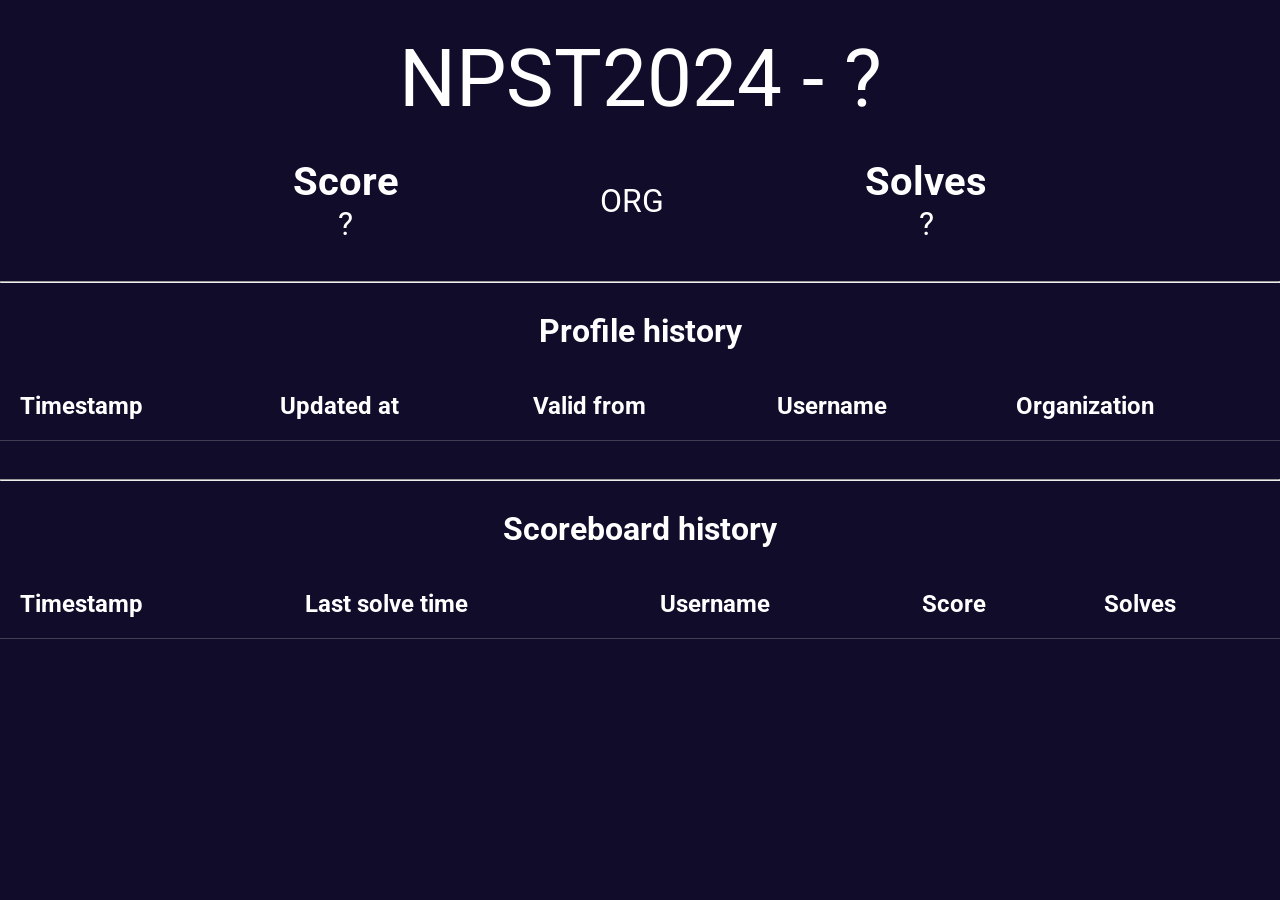
<file: user.html>
<!DOCTYPE HTML>
<html lang="en">
<head>
<meta charset="utf-8">
<meta name="viewport" content="width=device-width, initial-scale=1.0">
<!-- https://github.com/mklarz/npst2024-scoreboard -->
<title>NPST2024 - User history</title>
<link href='https://fonts.googleapis.com/css?family=Roboto' rel='stylesheet'>
<script src="./static/jquery-3.6.0.min.js" integrity="sha512-894YE6QWD5I59HgZOGReFYm4dnWc1Qt5NtvYSaNcOP+u1T9qYdvdihz0PPSiiqn/+/3e7Jo4EaG7TubfWGUrMQ==" crossorigin="anonymous" referrerpolicy="no-referrer"></script>
<link href='static/style.css' rel='stylesheet'>
</head>
<body>
<div id="title">NPST2024 - <span id="username">?</span></div>
<div class="infoContainer">
  <div class="info" style="width: 70%">
    <div class="infoItem userInfo">
      <div class="infoTitle">Score</div>
      <div class="infoValue" id="userScore">?</div>
    </div>
    <div class="infoItem userInfo">
      <div class="infoValue" id="userOrganization">ORG</div>
    </div>
    <div class="infoItem userInfo">
      <div class="infoTitle">Solves</div>
      <div class="infoValue" id="userSolves">?</div>
    </div>
  </div>
</div>
<hr>
<div class="userDataContainer">
<h1>Profile history</h1>
  <table id="profileTable">
    <thead>
      <tr>
        <th>Timestamp</th>
        <th>Updated at</th>
        <th>Valid from</th>
        <th>Username</th>
        <th>Organization</th>
      </tr>
    </thead>
    <tbody>
    </tbody>
  </table>
</div>
<hr>
<div class="userDataContainer">
<h1>Scoreboard history</h3>
  <table id="scoreboardTable">
    <thead>
      <tr>
        <th>Timestamp</th>
        <th>Last solve time</th>
        <th>Username</th>
        <th>Score</th>
        <th>Solves</th>
      </tr>
    </thead>
    <tbody>
    </tbody>
  </table>
</div>
<script>
const ORGANIZATIONS = {
  1: {
    name: "NPST",
    imagePath: "static/npst_280px.png",
    imageSmallPath: "static/npst.png",
  },
  2: {
    name: "NISM",
    imagePath: "static/nism_280px.png",
    imageSmallPath: "static/nism.png",
  },
  3: {
    name: "KRIAPOS",
    imagePath: "static/kriapos_280px.png",
    imageSmallPath: "static/kriapos.png",
  },
}
</script>
<script>
if (window.location.search) {
  function addUserData(data) {
    document.getElementById("username").textContent = data["current_info"]["username"];
    document.getElementById("userScore").textContent = data["current_info"]["score"];
    document.getElementById("userSolves").textContent = data["current_info"]["num_solves"];
    organizationId = data["current_info"]["organization_id"];
    if (organizationId !== null) {
      document.getElementById("userOrganization").textContent = "";
      const img = document.createElement("img");
      img.src = ORGANIZATIONS[organizationId].imagePath;
      img.width = 120;
      img.title = ORGANIZATIONS[organizationId].name;
      img.alt = ORGANIZATIONS[organizationId].name;
      document.getElementById("userOrganization").appendChild(img);
    }


    var profileTable = document.getElementById("profileTable");
    data["profile"].forEach((profile) => {
      var profileRow = profileTable.insertRow(-1);

      var timestampCell = profileRow.insertCell(0);
      var updateAtCell = profileRow.insertCell(1);
      var validFromCell = profileRow.insertCell(2);
      var usernameCell = profileRow.insertCell(3);
      var organizationCell = profileRow.insertCell(4);

      timestampCell.innerText = profile["timestamp"];
      updateAtCell.innerText = profile["data"]["updated_at"];
      validFromCell.innerText = profile["data"]["valid_from"];
      usernameCell.innerText = profile["data"]["username"];
      var rowOrganizationId = profile["data"]["organization_id"];

      if (rowOrganizationId !== null) {
        if (rowOrganizationId in ORGANIZATIONS) {
          const img = document.createElement("img");
          img.src = ORGANIZATIONS[rowOrganizationId].imageSmallPath;
          img.width = 40;
          img.title = ORGANIZATIONS[rowOrganizationId].name;
          img.alt = ORGANIZATIONS[rowOrganizationId].name;
          organizationCell.appendChild(img);
          organizationCell.className = "userRowWithOrganization";
        } else {
          organizationCell.innerText = organizationId;
        }
      }
    });

    var scoreboardTable = document.getElementById("scoreboardTable");
    data["scoreboard"].forEach((scoreboard) => {
      var scoreboardRow = scoreboardTable.insertRow(-1);

      var timestampCell = scoreboardRow.insertCell(0);
      var lastSolveTimeCell = scoreboardRow.insertCell(1);
      var usernameCell = scoreboardRow.insertCell(2);
      var scoreCell = scoreboardRow.insertCell(3);
      var solvesCell = scoreboardRow.insertCell(4);

      timestampCell.innerText = scoreboard["timestamp"];
      lastSolveTimeCell.innerText = scoreboard["data"]["latest_solve_time"];
      usernameCell.innerText = scoreboard["data"]["username"];
      scoreCell.innerText = scoreboard["data"]["score"];
      solvesCell.innerText = scoreboard["data"]["num_solves"];
    })

  }
  params = new URLSearchParams(window.location.search);
  user_id = params.get("id");
  if (/^[0-9a-f]{8}-[0-9a-f]{4}-[0-5][0-9a-f]{3}-[089ab][0-9a-f]{3}-[0-9a-f]{12}$/i.test(user_id)) {
    document.addEventListener('DOMContentLoaded', function () {
      // it's a feature (tm)
      $.getJSON(`./data/users/${user_id}.json`, addUserData);
    });
  }
}
</script>
</body>
</html>
</file>
<file: static/style.css>
html, body {
  margin: 0;
  background: #100C2A;
  color: white;
  font-family: 'Roboto';
}
#topUsers, #maxedUsers {
  width: 100%;
  height: 40vh;
  padding-top: 30px;
}
#maxedUsers {
  padding-top: 50px;
  padding-bottom: 30px;
}
#title {
  padding: 2rem;
  font-size: 5rem;
  text-align: center;
}
.infoContainer {
  width: 100%;
  display: flex;
  flex-direction: column;
  align-items: center;
  padding-bottom: 30px;
}
.info {
  width: 50%;
  display: flex;
  justify-content: space-around;
}
.infoItem {
  display: flex;
  flex-direction: column;
  align-items: center;
  --padding: 2rem;
}
.infoTitle {
  font-weight: bold;
  font-size: 2.5rem;
}
.infoValue {
  --padding: 2rem;
  font-size: 2rem;
}
#usersContainer {
  width: 100%;
  display: flex;
  justify-content: center;
  padding-bottom: 30px;
}
#users {
  width: 80%;
  display: flex;
  justify-content: center;
}
table {
  width: 100%;
  text-align: left;
  border-collapse: collapse;
}
tr {
  border-bottom: 1px solid rgba(255, 255, 255, 0.2);
  border-collapse: collapse;
}
tr[data-user_id] {
  cursor: pointer;
}
th, td {
  padding: 20px;
}
th {
  font-weight: bold;
  font-size: 1.5rem;
}
tr:hover {
  background-color: rgba(255, 255, 255, 0.1);
}
.userRowWithOrganization {
  padding: 0 0 0 20px;
}
.organizationImage {
  width: 140px;
}
.userDataContainer {
    display: flex;
    align-items: center;
    flex-direction: column;
}
.infoItem.userInfo {
  justify-content: center;
}
#profileTable {
  margin-bottom: 30px;
}
</file>
